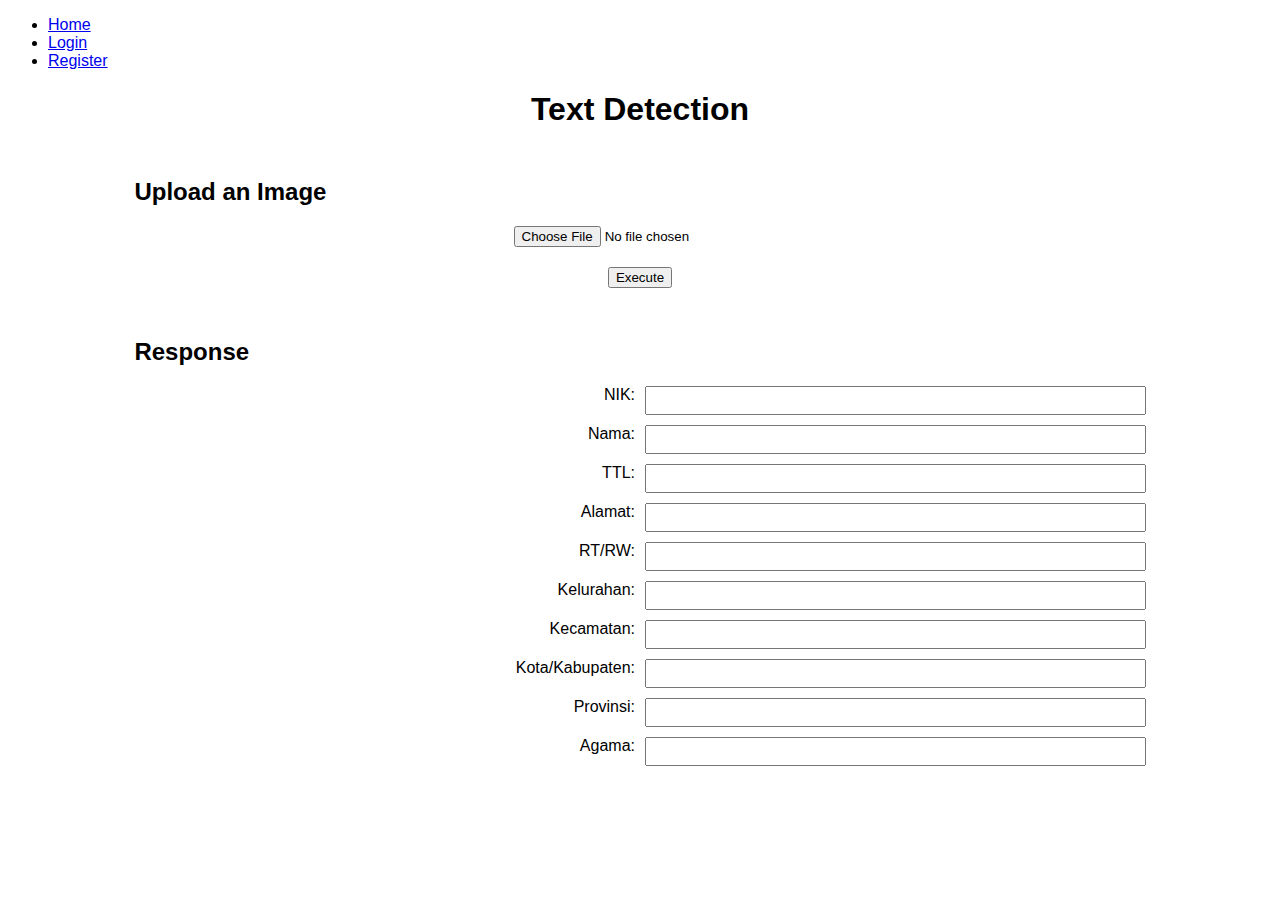
<file: frontend/index.html>
<!DOCTYPE html>
<html>
  <head>
    <meta charset="UTF-8">
    <meta http-equiv="X-UA-Compatible" content="IE=edge">
    <meta name="viewport" content="width=device-width, initial-scale=1.0">
    <title>Text Detection</title>
    <style>
      body {
        font-family: sans-serif;
      }
      
      h1 {
        text-align: center;
      }
      
      #image-upload, #response {
        margin: 50px auto;
        width: 80%;
      }
      
      #image-upload input[type=file], #execute-button {
        display: block;
        margin: 20px auto;
      }
      
      #response form {
        display: grid;
        grid-template-columns: 1fr 1fr;
        grid-gap: 10px;
      }
      
      #response label {
        text-align: right;
      }
      
      #response input {
        width: 100%;
        padding: 5px;
        box-sizing: border-box;
      }
    </style>
  </head>
  <body>
    <nav>
        <ul>
            <li><a href="#">Home</a></li>
            <li><a href="login.html">Login</a></li>
            <li><a href="register.html">Register</a></li>
        </ul>
    </nav>
    <h1>Text Detection</h1>
    <div id="image-upload">
      <h2>Upload an Image</h2>
      <input type="file" id="image-input" accept="image/*">
      <button id="execute-button">Execute</button>
    </div>
    <div id="response">
      <h2>Response</h2>
      <form>
        <label for="nik">NIK:</label>
        <input type="text" id="nik" readonly>
        <label for="nama">Nama:</label>
        <input type="text" id="nama" readonly>
        <label for="ttl">TTL:</label>
        <input type="text" id="ttl" readonly>
        <label for="alamat">Alamat:</label>
        <input type="text" id="alamat" readonly>
        <label for="rt_rw">RT/RW:</label>
        <input type="text" id="rt_rw" readonly>
        <label for="kelurahan">Kelurahan:</label>
        <input type="text" id="kelurahan" readonly>
        <label for="kecamatan">Kecamatan:</label>
        <input type="text" id="kecamatan" readonly>
        <label for="kotakab">Kota/Kabupaten:</label>
        <input type="text" id="kotakab" readonly>
        <label for="provinsi">Provinsi:</label>
        <input type="text" id="provinsi" readonly>
        <label for="agama">Agama:</label>
        <input type="text" id="agama" readonly>
      </form>
    </div>
    <script>
        const API_URL = "http://localhost:8000";
        const CSRF_URL = `${API_URL}/csrftoken`;

        function callCSRF() {
            fetch(CSRF_URL, {
                method: "GET",
                credentials: 'include'
            })
        }

        callCSRF();

        const imageInput = document.getElementById('image-input');
        const executeButton = document.getElementById('execute-button');
        const nikInput = document.getElementById('nik');
        const namaInput = document.getElementById('nama');
        const ttlInput = document.getElementById('ttl');
        const alamatInput = document.getElementById('alamat');
        const rt_rwInput = document.getElementById('rt_rw');
        const kelurahanInput = document.getElementById('kelurahan');
        const kecamatanInput = document.getElementById('kecamatan');
        const kotakabInput = document.getElementById('kotakab');
        const provinsiInput = document.getElementById('provinsi');
        const agamaInput = document.getElementById('agama');

        executeButton.addEventListener('click', async () => {
        if (!imageInput.files.length) {
            alert('Please select an image file');
            return;
        }

        const formData = new FormData();
        formData.append('image', imageInput.files[0]);

        try {
            const response = await fetch('http://localhost:8000/text-detection', {
            method: 'POST',
            credentials: 'include',
            headers: {"Authorization": `Bearer ${localStorage.getItem("access_token")}`},
            body: formData,
            });
            const data = await response.json();

            nikInput.value = data.nik;
            namaInput.value = data.nama;
            ttlInput.value = data.ttl;
            alamatInput.value = data.alamat;
            rt_rwInput.value = data.rt_rw;
            kelurahanInput.value = data.kelurahan;
            kecamatanInput.value = data.kecamatan;
            kotakabInput.value = data.kotakab;
            provinsiInput.value = data.provinsi;
            agamaInput.value = data.agama;
        } catch (error) {
            console.error(error);
            alert('An error occurred, please try again later');
        }
        });
    </script>
  </body>
</html>
</file>
